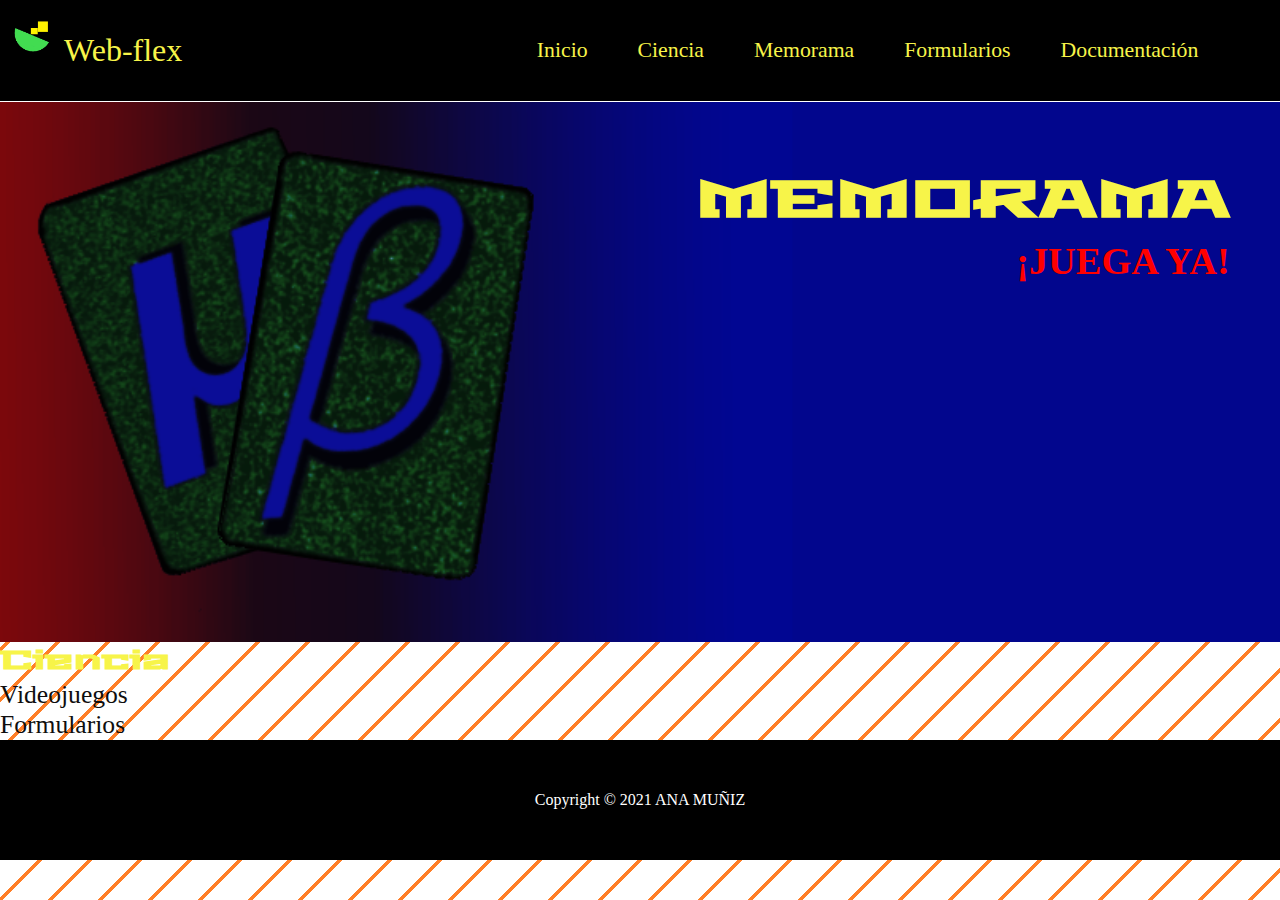
<file: index.html>
<!DOCTYPE html>
<html lang="es">
<head>
    <meta charset="utf-8">
    <meta name="viewport" content="width=device-width, initial-scale=1.0">
    <!-- FAVICON-->
    <link rel="icon" type="image/gif" href="favicon.png">
    <!-- LLAMA AL ARCHIVO DE ESTILOS -->
		<link href="css/styles.css" rel="stylesheet" type="text/css">	
    <!-- LLAMA AL ARCHIVO DE JAVASCRIPT -->
    <script type="text/javascript" src="js/app.js" async></script>
    <script type="text/javascript" src="js/novedad.js" async></script>
		<!-- TÍTULO WEBSITE -->   
    <title>Site web-flex</title>
</head>

<body>
  
  <header>
       
      <section id="logo-nav">
        <div class="logo">
            <a href="index.html" max-width="90px" max-heigth="90px"><img src="img/logo-pequeno.png" width="50px"></a><div class="name">Web-flex</div>
        </div>
     
        <nav id="navegacion">
            <ul class="primary" >
                
              <li><a href="index.html">Inicio</a></li>

              <li><a href="#">Ciencia</a>
                  
                <!-- <ul class="secondary">

                  <li><a href="">Geometría</a>
                  
                  <li><a href="">Recomendaciones</a></li>

                </ul> -->

              </li>

              <li><a href="memorama.html">Memorama</a>
                  
                <!-- <ul class="secondary">

                  <li><a href="memorama.html">Memorama</a>

                </ul> -->
              </li>

              <li><a href="formulario">Formularios</a>
                  
                <!-- <ul class="secondary">

                  <li><a href="formulario.html">Escríbenos [html]</a>
                  
                  <li><a href="">Escríbenos [JavaScript]</a></li>

                </ul> -->
              </li>

              <li><a href="#">Documentación</a>
                  
                <!-- <ul class="secondary">

                  <li><a href="">Manual de estilo</a>
                  
                  <li><a href="">Más sobre la web</a></li>

                </ul> -->
              </li>

          </ul>
        </nav>

        <button id="b-h"></button>

    </section>

  </header>

  <main>
        <section class="seccion-index" id="news">   
            <div id="desc">
              
            </div>
            
        </section>

          
        </section>

        <section class="seccion-index"  id="ciencia">
          <h2 class="title-section">Ciencia</div>

        </section>

        <section class="seccion-index" id="juegos">
          <div class="title-section">Videojuegos</div>

        </section>

        <section class="seccion-index" id="formulario">
          <div class="title-section">Formularios</div>
          
        </section>

  </main>

  <footer> Copyright &copy; 2021 ANA MUÑIZ </footer>

</body>
</file>
<file: css/styles.css>
@font-face {
    font-family: "Stalinist One";
    src: url("font/StalinistOne-Regular.ttf");
}

:root{
    --Color-bg-header: #000000;
    --Color-bg-body: #f7f449; /*VERDE CLARO*/
    --Color-title: #e62f2f; /*ROJO*/
    --Color-text: #0f0e0e; /*NEGRO*/

    --color-degra: ;

    --bg-body: url('../img/fondo-linea.png');
    --b-h: url('../img/b-h.png');


}

/*RESTABLECIMIENTO DE CSS*/
*{
    box-sizing: border-box;
    margin: 0 auto;
    padding: 0; 
}

h2{
    color: var(--Color-bg-body);
    font-family: "Stalinist One";
    font-size: 4vw;    
    margin: 0;
}

h3{
    color: red;
    font-size: 3vw; 
    margin: 0;
    text-align: right;
}

body{
    background: var(--Color-bg-body);
    background-image: var(--bg-body);
    color: var(--Color-text);
    margin: 0 auto;
    width: 100%;
    
}

a{
    cursor: pointer;
    display: flex;
    flex-direction: row;
    flex-wrap: nowrap;
    margin: 0;
    padding: 0;
    text-decoration:none;  
}

ul{
    list-style:none;
}

section{
    margin: 0 auto;
    padding: 0 auto;
}


/* SELECTORES DE LA CABECERA */

header{
    background: var(--Color-bg-header);
    border-bottom: 1px solid white;
    margin: 0% auto;
    width: 100%;
    padding: 1%;
}
    
    
#logo-nav{
    display: flex;
    flex-direction: row;
    justify-content: flex-end;
    width: 100%;
}
        
.logo{
    display: flex;
    flex-direction: row;
    justify-content: flex-end;
    padding: 0%;
    width: 30%;
}

.logo img{
    margin: 0%;
    width: 40px;
    height: 40px;
}

.name{
    align-content: flex-start;
    color:#f7f449;
    display:flex;
    flex-direction: column;
    font-size: 2.5vw;
    justify-content: center;
    margin-left: 2%;
    padding: 1%;
              
}

#b-h{
    display: none;
}

/* ESTILOS ZONA NAVEGACIÓN */
 nav{
    width: 70%;
}
            
.primary{
    display:flex;
    justify-content: flex-end;
    padding-right: 5%;          
}

.primary > li {
    margin: 2% 2% 2% 2%;
    position:relative;
    padding: 1%;  
}

.primary > li:hover{
    background-color: var(--Color-text);

}

/*.primary > li:hover > .secondary{
    display: flex;
    opacity: 100%;
    visibility: visible;
 }*/

.primary li a{
    color: var(--Color-bg-body);                    
    font-size: 1.7vw;                      
 }

.primary > li::first-letter{
    color: var(--Color-title);                        
    font-size: 2vw;                         
}

/*.secondary{
    display: none;
    flex-direction: column;
    justify-content: flex-start;
    margin: 10%;
    position: absolute;                  
    z-index: 4;
}

.secondary li{
    background-color: var(--Color-bg-header);
    padding: 10%;                        
    width: 220%;           
 }*/
                    
/* ESTILOS DE LA ZONA PRINCIPAL*/

main{
    margin: 0 auto;
    min-height: 450px;
    width: 100%;
}


.title-section{
    font-size: 2vw;
}

#news {
    align-content: center;
    background-position: center center;
    background-repeat: no-repeat;
    background-size: cover;
    display: flex;
    flex-direction: column;
    height: 540px;
    justify-content: start;
    margin: 0% auto;
    padding: 2%;
    width: 100%;
}

.inline{
    display: flex;
    flex-direction: row;
}

input{
    margin: 5%;
}

#desc{
    align-content: space-between;
    display: flex;
    flex-direction: column;
    justify-content: space-around;
    margin: 3%;  
    text-align: right;
    width: 95%;
}
  
footer{
    align-content: center;
    background: var(--Color-bg-header);
    color: white;
    display: flex;
    justify-content: center;
    margin: 0 auto;
    padding: 4%;
    width: 100%;  
}

@media only screen and (max-width: 820px) {

    :root{
        --new-01: url('../img/news/new-memorama-small.png');
    }

    .logo{
        width: 35%;
    }

    .name{
        font-size: 4vw;
    }

    #navegacion{
        display: none;
        position: relative;
        right: 25px;
        width: 15%;
    }

    .primary{
        background-color: black;
        display: flex;
        flex-direction: column;
        flex-wrap: wrap;
        justify-content: flex-end;
        position: absolute;
    }

    .primary li a{                
        font-size: 4.5vw;                      
    }
     
     .secondary{
        left: 5%;                   
    }

    #b-h{
        background-color: #f7f449;
        background-image: var(--b-h);
        display: flex;
        height: 45px;
        margin: 1%;
        opacity: 70%;
        width: 45px;

    }
    
    #b-h:hover{
        cursor: pointer;
        opacity: 100%;
    }

    #submenu:target .secondary{
        display: flex;
  
    }

    main{
        min-height: 800px;
    }

    #news {
        align-content: center;
        background-position: noner;
        display: flex;
        flex-direction: column;
        height: 450px;
        justify-content: flex-end;
        margin: 0% auto;
        padding: 2%;
      }
}
</file>
